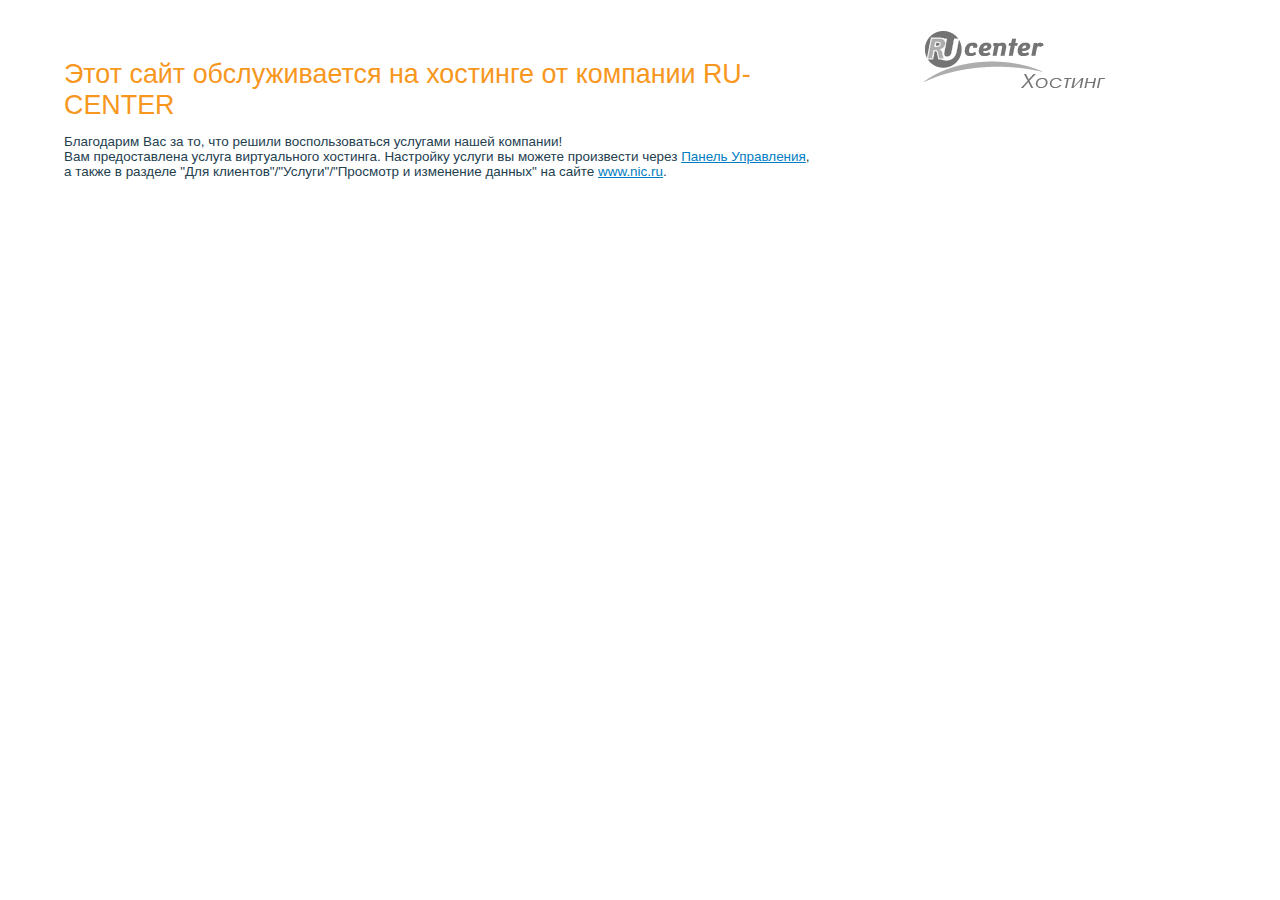
<file: docs/index_old.html>
<html>
<head>
<title>Первая страница.</title>
<meta http-equiv="Content-Type" content="text/html; charset=utf-8">
<link href="/errordocs/style/general.css" rel="stylesheet" type="text/css">
</head>

<body style="margin:0;padding:0">
<div align="center"><table width="90%"  border="0" cellpadding="10" cellspacing="0">
  <tr>
    <td width="65%"><br><br><br>
	 <div style="margin-bottom: 13px; margin-top: 14px; font-size: 200%; color:#F7971D;">Этот сайт обслуживается на хостинге от компании RU-CENTER</div>
     <ul>
		Благодарим Вас за то, что решили воспользоваться услугами нашей компании!<br>
     </ul>
	Вам предоставлена услуга виртуального хостинга.
	Настройку услуги вы можете произвести через <a href="http://www.nic.ru/hcp">Панель Управления</a>,
	а также в разделе "Для клиентов"/"Услуги"/"Просмотр и изменение данных"	на сайте <a href="http://www.nic.ru/">www.nic.ru</a>.</td>
    <td width="35%" align="center" valign="top"><br><br>
	<a href="http://hosting.nic.ru/"><img src="/errordocs/logo_p.gif" width="183" height="59" border="0" 
	alt="регистрация доменов, хостинг, почта"></a></td>
  </tr>
</table>
</div>
</body>
</html>
</file>
<file: errordocs/style/general.css>
* {margin:0;padding:0;}
body { background-color:#ffffff }
td {font-family: Verdana, Arial, Helvetica, sans-serif;font-size: 84%; color: #23404F;}
h1 { font-size: 162%; margin-bottom: 20px; margin-top: 30px; font-weight: 100; }
h2 { font-size: 140%; margin-bottom: 15px; margin-top: 20px; font-weight: 100; color:#F7971D; }
a:link { color: #007DC2; }
a:visited {	color: #606060; }
a:hover	{ color: #D07D00; }
.small { font-size: 85%; }
.panel { color: #007DC2; }
a:link.panel { color: #007DC2; }
a:visited.panel { color: #007DC2; }
.panelact { color: #f79622; }
.subpanel { font-size: 85%; color: #007DC2; }
a:link.subpanel { color: #007DC2; }
a:visited.subpanel { color: #007DC2; }
.subpanelact { font-size: 85%; color: #f79622; font-weight:bold; }
a:link.subpanelact { color: #f79622; }
a:visited.subpanelact { color: #f79622; }
.reg { font-size: 120%; color: #F7971D; font-weight: bold;}
a:link.reg { color: #f74f22; }
a:visited.reg { color: #f74f22; }
.qw { font-size: 120%; font-weight: bold; color: #007DC2;}
a:link.qw { font-size: 120%; font-weight: bold;}
.small_or { font-size: 85%; color: #F7971D; }
.big { font-size: 380%; font-weight:100; color: #666666; }
.slog { font-size: 138%; color: #687880; }
.licont1 { font-size: 120%; color: #F7971D; font-weight: bold; margin-top: 20px; margin-bottom: -5px; }
.li { margin-bottom: 7px; list-style-type: disc; }
.ul { margin-top: 20px }
.termstit { font-size: 128%; }
li { list-style-type:disc; }
.titfaq { font-size: 128%; }
.sup1 { margin-bottom: 10px }
.sup2 { margin-bottom: 6px; margin-top: 22px; }
.subul { margin-top: 8px; margin-bottom: 8px; }
.list1 { margin-bottom: 3px; }
.li1 { color: #007dc2; }
.info { font-size: 85%; }
.code { font-size: 120%; }
pre { margin-bottom: 1px; margin-top: 1px; }
.tree { font-size: 90%; color: #007DC2; }
a:link.tree { color: #007DC2; }
a:visited.tree { color: #007DC2; }
.mar { margin-top: 7px; margin-bottom: 7px; margin-left: 7px; margin-right: 7px; }
</file>
